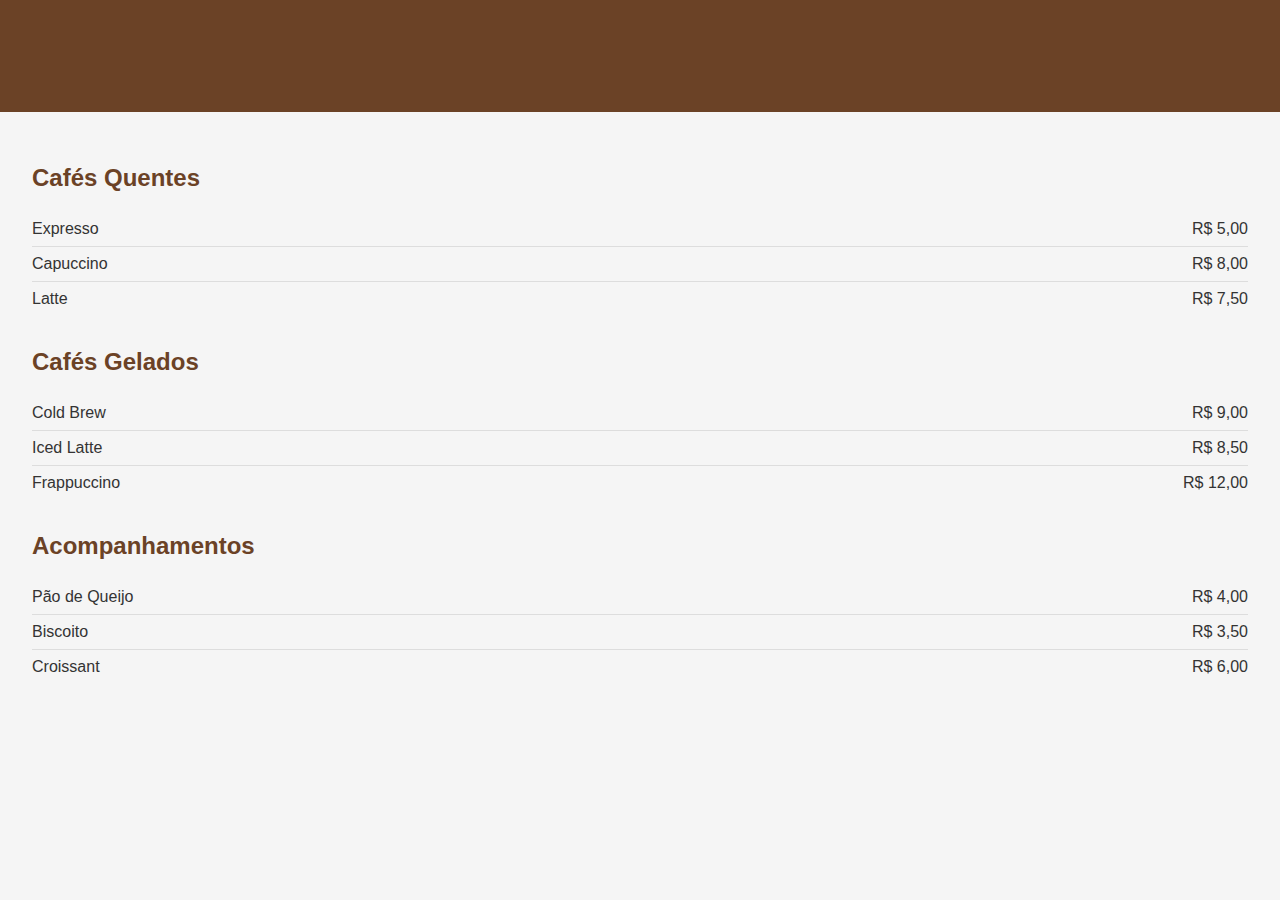
<file: html/coffees.html>
<!DOCTYPE html>
<html lang="pt-BR">
<head>
    <meta charset="UTF-8">
    <meta name="viewport" content="width=device-width, initial-scale=1.0">
    <title>Menu de Café</title>
    <style>
        body {
            font-family: Arial, sans-serif;
            margin: 0;
            padding: 0;
            background-color: #f5f5f5;
            color: #333;
        }
        header {
            background-color: #6b4226;
            color: white;
            padding: 1rem;
            text-align: center;
        }
        main {
            padding: 2rem;
        }
        h1, h2 {
            color: #6b4226;
        }
        .menu-section {
            margin-bottom: 2rem;
        }
        .menu-item {
            display: flex;
            justify-content: space-between;
            padding: 0.5rem 0;
            border-bottom: 1px solid #ddd;
        }
        .menu-item:last-child {
            border-bottom: none;
        }
    </style>
</head>
<body>
    <header>
        <h1>Menu de Café</h1>
    </header>
    <main>
        <section class="menu-section">
            <h2>Cafés Quentes</h2>
            <div class="menu-item">
                <span>Expresso</span>
                <span>R$ 5,00</span>
            </div>
            <div class="menu-item">
                <span>Capuccino</span>
                <span>R$ 8,00</span>
            </div>
            <div class="menu-item">
                <span>Latte</span>
                <span>R$ 7,50</span>
            </div>
        </section>
        <section class="menu-section">
            <h2>Cafés Gelados</h2>
            <div class="menu-item">
                <span>Cold Brew</span>
                <span>R$ 9,00</span>
            </div>
            <div class="menu-item">
                <span>Iced Latte</span>
                <span>R$ 8,50</span>
            </div>
            <div class="menu-item">
                <span>Frappuccino</span>
                <span>R$ 12,00</span>
            </div>
        </section>
        <section class="menu-section">
            <h2>Acompanhamentos</h2>
            <div class="menu-item">
                <span>Pão de Queijo</span>
                <span>R$ 4,00</span>
            </div>
            <div class="menu-item">
                <span>Biscoito</span>
                <span>R$ 3,50</span>
            </div>
            <div class="menu-item">
                <span>Croissant</span>
                <span>R$ 6,00</span>
            </div>
        </section>
    </main>
</body>
</html>
</file>
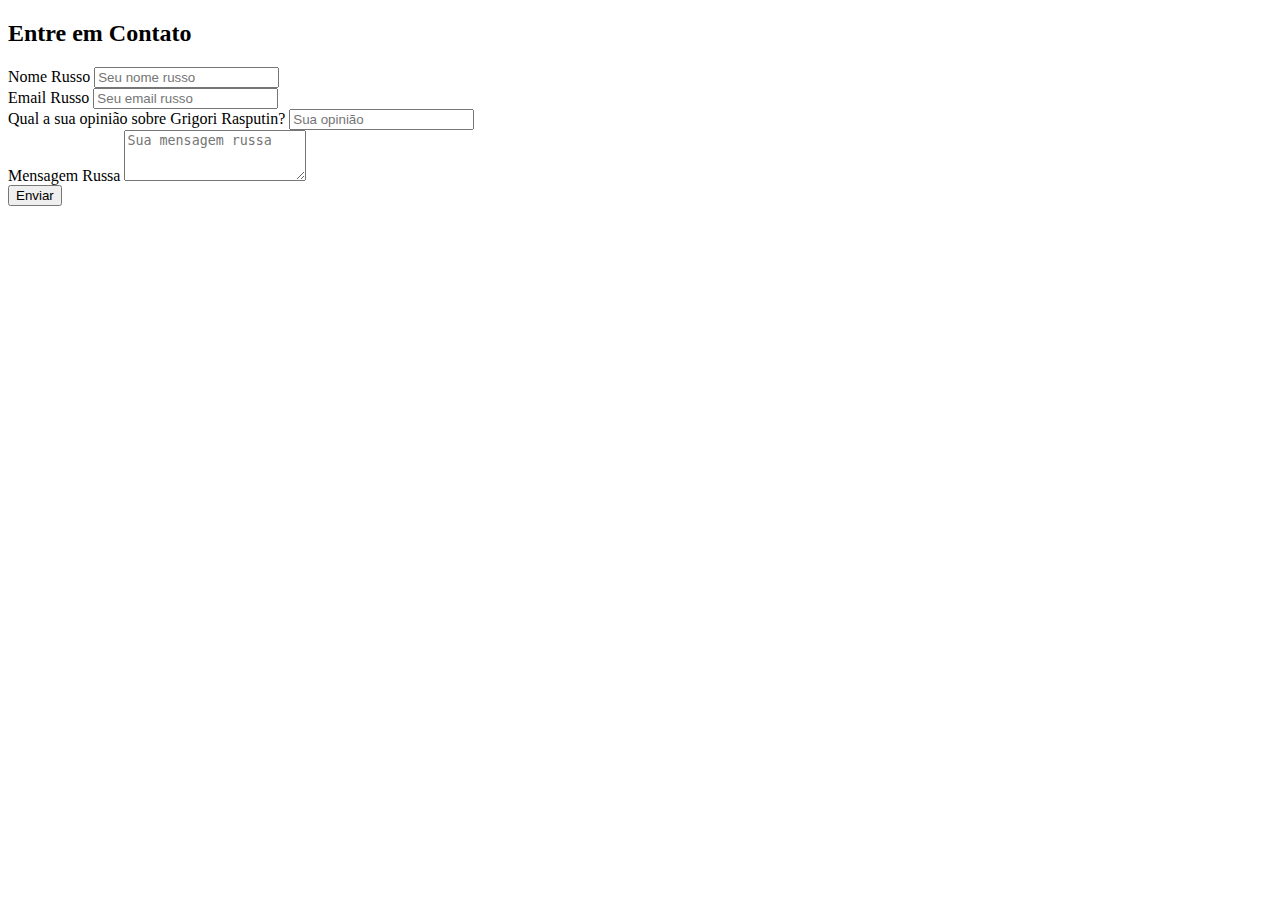
<file: html/contact.html>
<!DOCTYPE html>
<html lang="en">
<head>
    <meta charset="UTF-8">
    <meta name="viewport" content="width=device-width, initial-scale=1.0">
    <title>Contato</title>
</head>
<body>
    <section class="contact-section text-center">
        <div class="container">
            <h2>Entre em Contato</h2>
            <form>
                <div class="mb-3">
                    <label for="name" class="form-label">Nome Russo</label>
                    <input type="text" class="form-control" id="name" placeholder="Seu nome russo" />
                </div>
                <div class="mb-3">
                    <label for="email" class="form-label">Email Russo</label>
                    <input type="email" class="form-control" id="email" placeholder="Seu email russo" />
                </div>
                <div class="mb-3">
                    <label for="message" class="form-label">Qual a sua opinião sobre Grigori Rasputin?</label>
                    <input type="text" class="form-control" id="opiniao" placeholder="Sua opinião"></textarea>
                </div>
                <div class="mb-3">
                    <label for="message" class="form-label">Mensagem Russa</label>
                    <textarea class="form-control" id="message" rows="3" placeholder="Sua mensagem russa"></textarea>
                </div>
                <button type="submit" class="btn">Enviar</button>
            </form>
        </div>
    </section>
</body>
</html>
</file>
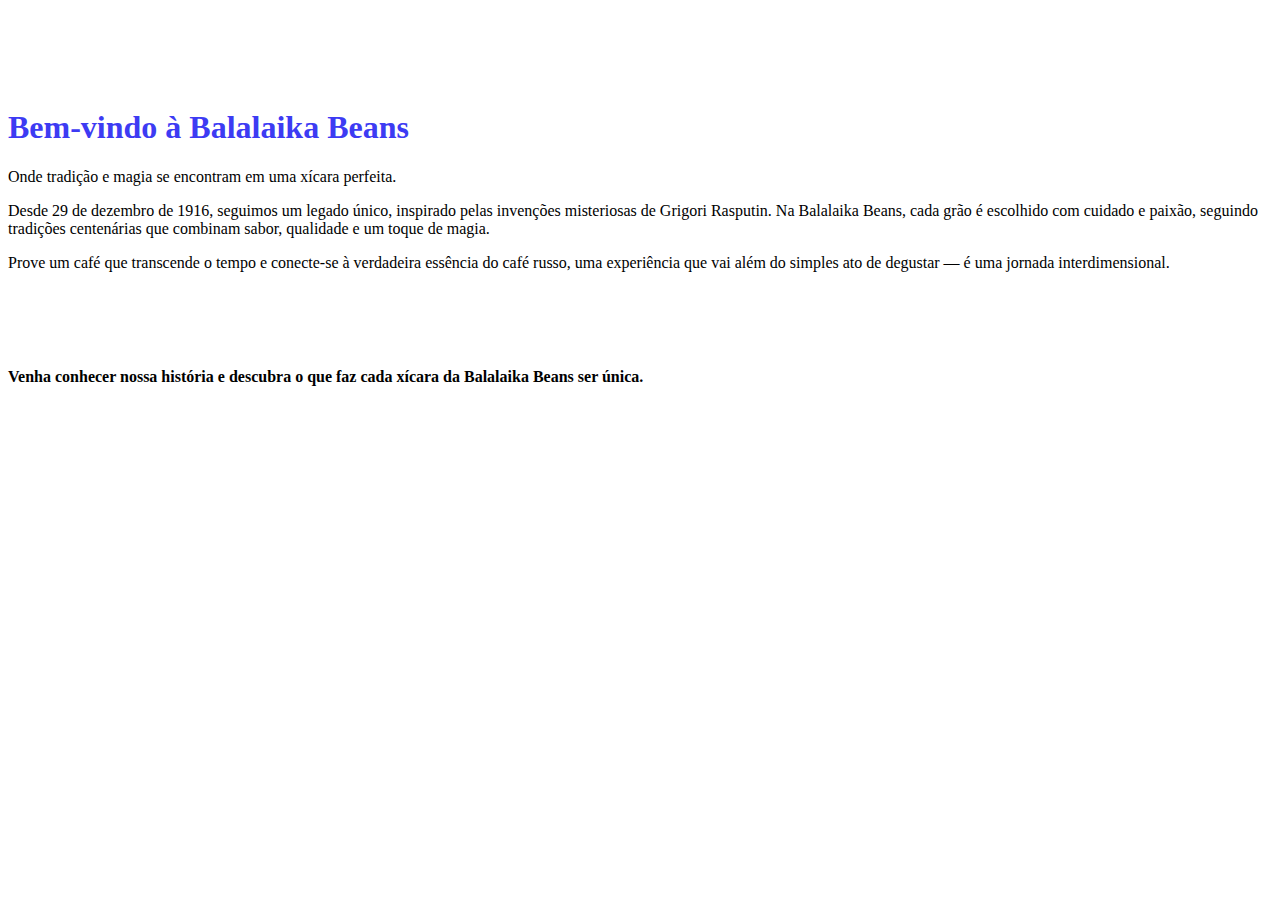
<file: html/home.html>
<!DOCTYPE html>
<html lang="en">
<head>
    <meta charset="UTF-8">
    <meta name="viewport" content="width=device-width, initial-scale=1.0">
    <title>Home</title>
</head>
<body>
    <div class= "home-page">
        <section class="text-center" style="padding: 80px 0">
            <div class="text-container">
                <h1 style="color: #3d3bf3">Bem-vindo à Balalaika Beans</h1>
                <p>Onde tradição e magia se encontram em uma xícara perfeita.</p>
                <p>Desde 29 de dezembro de 1916, seguimos um legado único, inspirado pelas invenções misteriosas de Grigori Rasputin. Na Balalaika Beans, cada grão é escolhido com cuidado e paixão, seguindo tradições centenárias que combinam sabor, qualidade e um toque de magia.</p>
                <p>Prove um café que transcende o tempo e conecte-se à verdadeira essência do café russo, uma experiência que vai além do simples ato de degustar — é uma jornada interdimensional.</p>
            </div>
        </section>
        <section class="container text-center my-5">
            <b>Venha conhecer nossa história e descubra o que faz cada xícara da Balalaika Beans ser única.</b>
        </section>
    </div>
</body>
</html>
</file>
